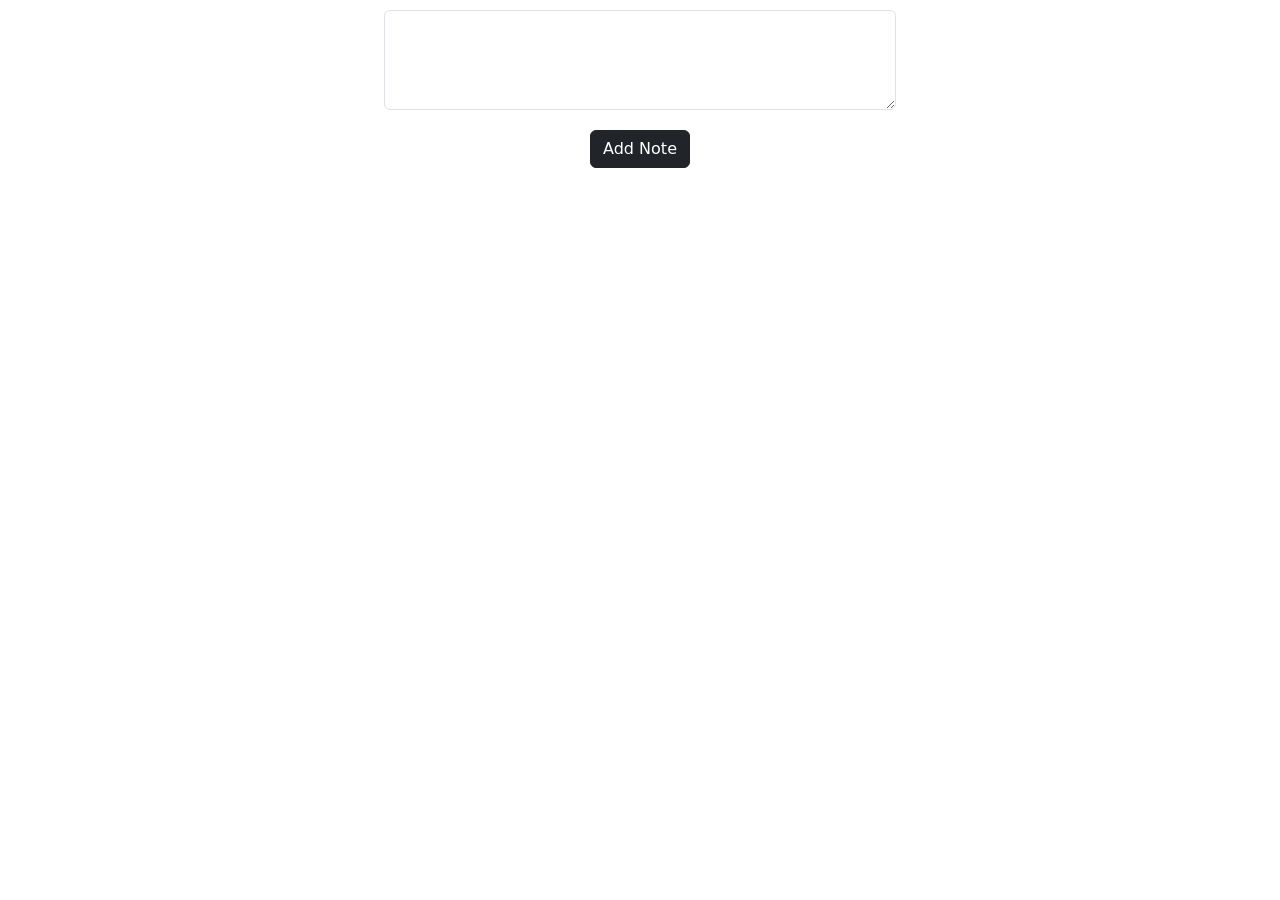
<file: addNote.html>
<!DOCTYPE html>
<html lang="en">
<head>
    <meta charset="UTF-8">
    <meta http-equiv="X-UA-Compatible" content="IE=edge">
    <meta name="viewport" content="width=device-width, initial-scale=1.0">
    <link rel="stylesheet" href="style.css">
    <link href="https://cdn.jsdelivr.net/npm/bootstrap@5.1.3/dist/css/bootstrap.min.css" rel="stylesheet" integrity="sha384-1BmE4kWBq78iYhFldvKuhfTAU6auU8tT94WrHftjDbrCEXSU1oBoqyl2QvZ6jIW3" crossorigin="anonymous">
    <title>Document</title>
</head>
<body>
    <form action="add.php" class="main" method = "post">
            <textarea  name="note" class = "form-control"id = "text" placeholder = "Please insert your note here"  >
            </textarea>
        <div><button type="submit" class="btn btn-dark button" >Add Note</button></div>
    </form>
</body>
</html>
</file>
<file: style.css>
.main {
    display: flex;
    flex-direction: column;
    align-self: stretch;
}
.element {
    width: 40%;
    min-height: 100px;
    overflow-wrap: break-word;
}
#text {
    min-height: 100px;
    width: 40%;
    margin: 10px;
    align-self: center;
}
div {
    margin: 10px;
    align-self: center;
    width: auto;
}
button {
    min-width: 70px;
}
</file>
